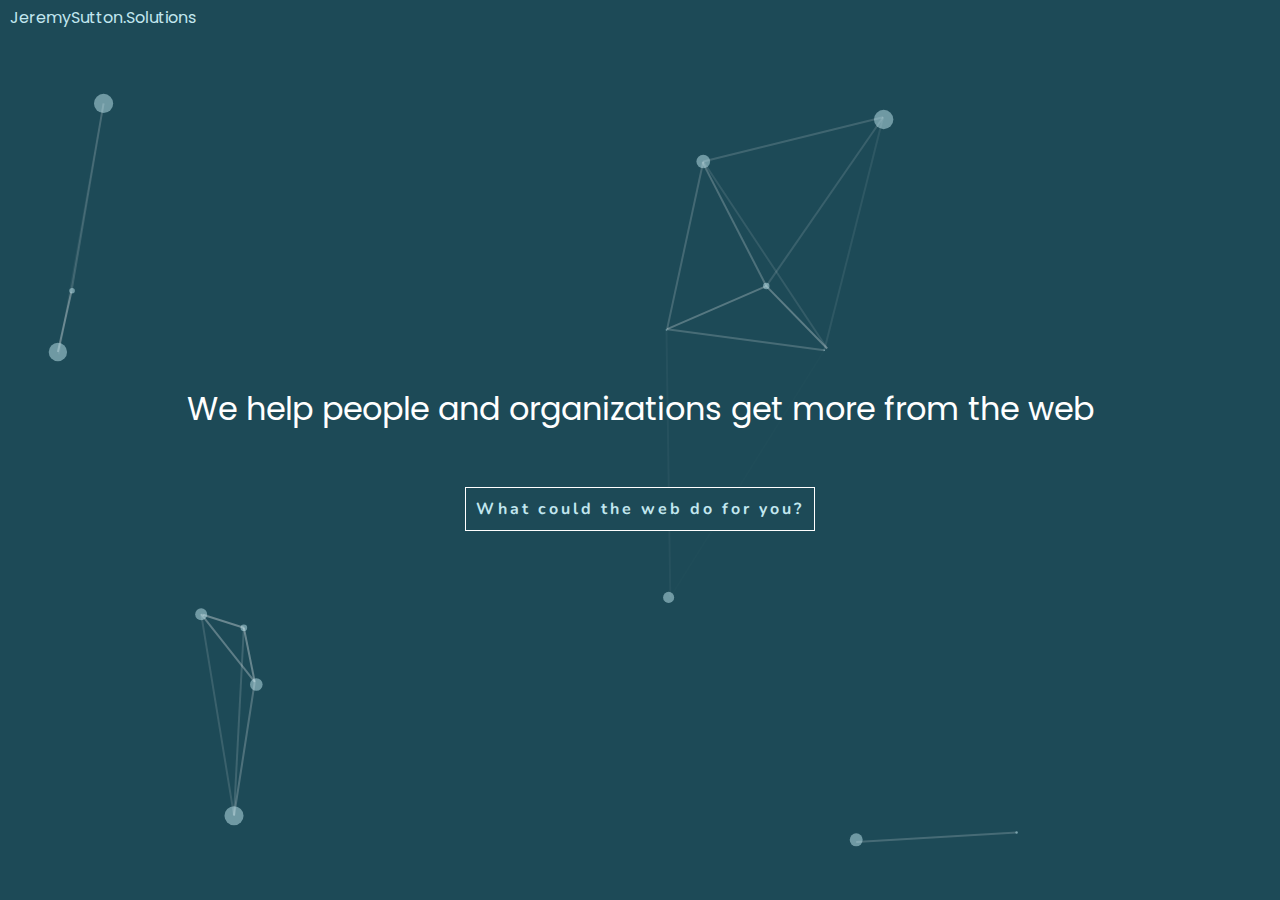
<file: index.html>
<!DOCTYPE html>
<html lang="en" class="no-js">
	<head>
		<meta charset="UTF-8" />
		<meta name="viewport" content="width=device-width, initial-scale=1">
		<title>JeremySutton.Solutions</title>
		<meta name="description" content="A web agency that makes websites and apps work for you or your business. Custom websites, wordpress themes, and modern development" />
		<meta name="keywords" content="page transition, svg, morph, path, javascript, web design, web dev" />
		<meta name="author" content="Codrops" />
		<meta name="google-site-verification" content="0foHEixTOObedblWIQ0nnKERguhVddlIdqysc7CC0JI" />
		<link rel="shortcut icon" href="favicon.ico">
		<link href="https://fonts.googleapis.com/css?family=Nunito:400,700|Poppins" rel="stylesheet">
		<link rel="stylesheet" type="text/css" href="css/normalize.css" />
		<link rel="stylesheet" type="text/css" href="css/demo.css" />
		<link rel="stylesheet" type="text/css" href="pater/pater.css" />
		<link rel="stylesheet" type="text/css" href="https://s3.amazonaws.com/bucket-io-widget-assets/home/styleBucket.css">

		<script>document.documentElement.className = 'js';</script>
	</head>
	<body class="demo-4 loading">
		<svg class="hidden">
			<symbol id="icon-arrow" viewBox="0 0 24 24">
				<title>arrow</title>
				<polygon points="6.3,12.8 20.9,12.8 20.9,11.2 6.3,11.2 10.2,7.2 9,6 3.1,12 9,18 10.2,16.8 "/>
			</symbol>
			<symbol id="icon-drop" viewBox="0 0 24 24">
				<title>drop</title>
				<path d="M12,21c-3.6,0-6.6-3-6.6-6.6C5.4,11,10.8,4,11.4,3.2C11.6,3.1,11.8,3,12,3s0.4,0.1,0.6,0.3c0.6,0.8,6.1,7.8,6.1,11.2C18.6,18.1,15.6,21,12,21zM12,4.8c-1.8,2.4-5.2,7.4-5.2,9.6c0,2.9,2.3,5.2,5.2,5.2s5.2-2.3,5.2-5.2C17.2,12.2,13.8,7.3,12,4.8z"/><path d="M12,18.2c-0.4,0-0.7-0.3-0.7-0.7s0.3-0.7,0.7-0.7c1.3,0,2.4-1.1,2.4-2.4c0-0.4,0.3-0.7,0.7-0.7c0.4,0,0.7,0.3,0.7,0.7C15.8,16.5,14.1,18.2,12,18.2z"/>
			</symbol>
			<symbol id="icon-github" viewBox="0 0 32.6 31.8">
				<title>github</title>
				<path d="M16.3,0C7.3,0,0,7.3,0,16.3c0,7.2,4.7,13.3,11.1,15.5c0.8,0.1,1.1-0.4,1.1-0.8c0-0.4,0-1.4,0-2.8c-4.5,1-5.5-2.2-5.5-2.2c-0.7-1.9-1.8-2.4-1.8-2.4c-1.5-1,0.1-1,0.1-1c1.6,0.1,2.5,1.7,2.5,1.7c1.5,2.5,3.8,1.8,4.7,1.4c0.1-1.1,0.6-1.8,1-2.2c-3.6-0.4-7.4-1.8-7.4-8.1c0-1.8,0.6-3.2,1.7-4.4C7.4,10.7,6.8,9,7.7,6.8c0,0,1.4-0.4,4.5,1.7c1.3-0.4,2.7-0.5,4.1-0.5c1.4,0,2.8,0.2,4.1,0.5c3.1-2.1,4.5-1.7,4.5-1.7c0.9,2.2,0.3,3.9,0.2,4.3c1,1.1,1.7,2.6,1.7,4.4c0,6.3-3.8,7.6-7.4,8c0.6,0.5,1.1,1.5,1.1,3c0,2.2,0,3.9,0,4.5c0,0.4,0.3,0.9,1.1,0.8c6.5-2.2,11.1-8.3,11.1-15.5C32.6,7.3,25.3,0,16.3,0z"/>
			</symbol>
		</svg>
		<main>
			<div class="frame frame--fixed">
				<header class="codrops-header">
					<!-- <div class="codrops-links">
						<a class="codrops-icon codrops-icon--prev" href="https://tympanus.net/Development/MenuHoverEffects/" title="Previous Demo"><svg class="icon icon--arrow"><use xlink:href="#icon-arrow"></use></svg></a>
						<a class="codrops-icon codrops-icon--drop" href="https://tympanus.net/codrops/?p=31976" title="Back to the article"><svg class="icon icon--drop"><use xlink:href="#icon-drop"></use></svg></a>
					</div>
					<h1 class="codrops-header__title">We make Websites and Apps work for You</h1> -->
				</header>
				<!-- <a class="github" href="https://github.com/codrops/MorphingPageTransition/" title="Find this project on GitHub"><svg class="icon icon--github"><use xlink:href="#icon-github"></use></svg></a> -->
				<nav class="demos">
					<!-- <a class="demo" href="index.html"><span>Demo 1</span></a>
					<a class="demo" href="index2.html"><span>Demo 2</span></a>
					<a class="demo" href="index3.html"><span>Demo 3</span></a>
					<a class="demo demo--current" href="index4.html"><span>Demo 4</span></a> -->
				</nav>
			</div>
			<div  class="content content--intro">
				<div id="particles-js" class="content__inner">
					<h1 class="content__title">JeremySutton.Solutions</h1>
					<h3 class="content__subtitle">We help people and organizations get more from the web</h3>
					<a href="#" class="enter">What could the web do for you?</a>
					<!-- <a class="pater" href="https://goo.gl/rdSoMC" onClick="recordOutboundLink(this, 'Outbound Links', 'PageCloud08082017');return false;">
						<div class="pater__sponsor"><span>Sponsored by</span> <img class="pater__logo" src="pater/PageCloud_logo.png" alt="PageCloud" /></div>
						<img class="pater__img" src="pater/phone.png" alt="Phone with theme" />
						<h3 class="pater__title"> <span>Build a website.</span> <span>Create it. Change it.</span></h3>
						<p class="pater__description">The website creator you'll love to use.</p>
					</a> -->
				</div>
				<div class="shape-wrap">
					<svg class="shape" width="100%" height="100vh" preserveAspectRatio="none" viewBox="0 0 1440 800" xmlns:pathdata="http://www.codrops.com/">
						<path d="M -30.45,-43.86 -30.45,0 53.8,0 53.8,0 179.5,0 179.5,0 193.3,0 193.3,0 253.1,0 253.1,0 276.1,0 276.1,0 320.6,0 320.6,0 406.5,0 406.5,0 435.6,0 435.6,0 477,0 477,0 527.6,0 527.6,0 553.7,0 553.7,0 592,0 592,0 742.3,0 742.3,0 762.2,0 762.2,0 776,0 776,0 791.3,0 791.3,0 852.7,0 852.7,0 871.1,0 871.1,0 878.7,0 878.7,0 891,0 891,0 923.2,0 923.2,0 940.1,0 940.1,0 976.9,0 976.9,0 1031,0 1031,0 1041,0 1041,0 1176,0 1176,0 1192,0 1192,0 1210,0 1210,0 1225,0 1225,0 1236,0 1236,0 1248,0 1248,0 1273,0 1273,0 1291,0 1291,0 1316,0 1316,0 1337,0 1337,0 1356,0 1356,0 1414,0 1414,0 1432,0 1432,0 1486,0 1486,-43.86 Z" pathdata:id="M -30.45,-57.86 -30.45,442.6 53.8,443.8 53.8,396.3 179.5,396.3 179.5,654.7 193.3,654.7 193.3,589.1 253.1,589.1 253.1,561.6 276.1,561.6 276.1,531.2 320.6,531.2 320.6,238.6 406.5,238.6 406.5,213.9 435.6,213.9 435.6,246.2 477,246.2 477,289.9 527.6,289.9 527.6,263.3 553.7,263.3 553.7,280.4 592,280.4 592,189.2 742.3,189.2 742.3,259.5 762.2,259.5 762.2,103.7 776,103.7 776,77.11 791.3,77.11 791.3,18.21 852.7,18.21 852.7,86.61 871.1,86.61 871.1,231 878.7,240.5 878.7,320.3 891,320.3 891,434.3 923.2,434.3 923.2,145.5 940.1,145.5 940.1,117 976.9,117 976.9,139.8 1031,139.8 1031,284.2 1041,284.2 1041,242.4 1176,242.4 1176,282.3 1192,282.3 1192,641.4 1210,641.4 1210,692.7 1225,692.7 1225,599.6 1236,599.6 1236,527.4 1248,527.4 1248,500.8 1273,500.8 1273,523.6 1291,523.6 1291,652.8 1316,652.8 1316,533.1 1337,533.1 1337,502.7 1356,502.7 1356,523.6 1414,523.6 1414,491.3 1432,491.3 1432,523.6 1486,523.6 1486,-57.86 Z"></path>
					</svg>
				</div>
			</div><!-- /content -->
			<div class="content content--fixed">
				<div class="content__inner">
					<h2 class="content__title ">The web is a powerful tool...</h2>
					<h2 class="content__title ">...once you set it up just right</h2>

					<section id="services">

					</section>
					<button  onclick="lunchModal('https://go.bucketquizzes.com/ds/a15171c7')" id="myBtnBucket" class="btn-outline-bucket">We help with that</button>
					<div id="myModalButton" class="modalBucket">
						<div class="modal-content-bucket">
							<span class="close-bucket">X</span>
						</div>
					</div>
				</div>
			</div>
			<script src="js/particles.js"></script>
			<script src="js/imagesloaded.pkgd.min.js"></script>
			<script src="js/charming.min.js"></script>
			<script src="js/anime.min.js"></script>
			<script src="js/demo4.js"></script>
			<script src="https://s3.amazonaws.com/bucket-io-widget-assets/home/scriptBucket.js" type="text/javascript"></script>
		</main>
	</body>
</html>
</file>
<file: css/demo.css>
*,
*::after,
*::before {
	box-sizing: border-box;
}

body {
	font-family: 'Nunito', sans-serif;
	min-height: 100vh;
	color: #57585c;
	color: var(--color-text);
	background-color: #fff;
	-webkit-font-smoothing: antialiased;
	-moz-osx-font-smoothing: grayscale;
}

/* Color schemes */

.demo-4 {
	--color-text: #4f5252;
	--color-link: #ec2525;
	--color-link-hover: #fff;
	--color-enter: #4f5252;
	--color-title: #ffffff;
	--color-subtitle: #c2e7ef;
	--color-content: rgba(29, 74, 87, 1);

	--font-alt: 400 5vw/1 'Poppins', serif;
}

/* Page Loader */
.js .loading::before {
	content: '';
	position: fixed;
	z-index: 10000;
	top: 0;
	left: 0;
	width: 100%;
	height: 100%;
	background: #ccd8e4;
	background: var(--color-content);
}

.js .loading::after {
	content: '';
	position: fixed;
	z-index: 10000;
	top: 50%;
	left: 50%;
	width: 50px;
	height: 50px;
	margin: -25px 0 0 -25px;
	pointer-events: none;
	background: #333;
	background: var(--color-text);
	border-radius: 50%;
	animation: loaderAnim 0.5s ease infinite alternate forwards;
}

@keyframes loaderAnim {
	0% {
		transform: scale3d(0.5,0.5,1);
	}
	100% {
		transform: scale3d(1,1,1);
	}
}

a {
	text-decoration: none;
	color: #5d93d8;
	color: var(--color-link);
	outline: none;
}

a:hover,
a:focus {
	color: #423c2b;
	color: var(--color-link-hover);
	outline: none;
}

.hidden {
	position: absolute;
	overflow: hidden;
	width: 0;
	height: 0;
	pointer-events: none;
}

/* Icons */
.icon {
	display: block;
	width: 1.5em;
	height: 1.5em;
	margin: 0 auto;
	fill: currentColor;
}

.icon--arrow-right {
	transform: scale3d(-1,-1, 1);
	display: inline-block;
	vertical-align: middle;
	margin-left: 0.5em;
}

.frame {
	position: absolute;
	z-index: 10000;
	top: 0;
	left: 0;
	display: grid;
	align-content: space-between;
	width: 100%;
	max-width: none;
	height: 100vh;
	padding: 1.5em;
	pointer-events: none;
	grid-template-columns: 50% 50%;
	grid-template-rows: auto auto 4em;
	grid-template-areas: 'header ...'
	'... ...'
	'github demos';
}

.frame a {
	pointer-events: auto;
}

/* Header */
.codrops-header {
	position: relative;
	z-index: 100;
	display: flex;
	flex-direction: row;
	align-items: flex-start;
	align-items: center;
	align-self: start;
	grid-area: header;
	justify-self: start;
}

.codrops-header__title {
	font-size: 1em;
	font-weight: normal;
	margin: 0;
	padding: 0.75em 0;
}

.info {
	margin: 0 0 0 1.25em;
	font-style: italic;
	color: var(--color-link);
}

.github {
	display: block;
	align-self: end;
	grid-area: github;
	justify-self: start;
}

.demos {
	position: relative;
	display: block;
	align-self: end;
	text-align: center;
	grid-area: demos;
	display: block;
	justify-self: end;
}

.demo {
	padding: 0 0.15em;
}

.demo:not(:last-child) {
	margin-right: 1em;
}

.demo span {
	white-space: nowrap;
	pointer-events: none;
}

a.demo--current {
	pointer-events: none;
	color: var(--color-text);
}

/* Top Navigation Style */
.codrops-links {
	position: relative;
	display: flex;
	justify-content: center;
	margin: 0 1em 0 0;
	text-align: center;
	white-space: nowrap;
}

.codrops-icon {
	display: inline-block;
	margin: 0.15em;
	padding: 0.25em;
}

/* Page transitions */
main {
	height: 100vh;
	width: 100%;
	overflow: hidden;
	position: relative;
}

.content {
	width: 100%;
	height: 100vh;
	position: relative;
}

.content--intro {
	z-index: 100;
	height: 200vh;
}

.content--fixed {
	position: fixed;
	top: 0;
	left: 0;
	background-color: var(--color-content-fixed);
	/* background-image: var(--bg-img); */
	/* can't use this as relative path until it's fixed in Chrome https://bugs.chromium.org/p/chromium/issues/detail?id=618165 */
	background-position: 50% 50%;
	background-size: contain;
}

.demo-4 .content--fixed {
	background-image: url(../img/mtn-stars-web-background.jpg);
	background-size: cover;
}

.backdrop {
	height: 600px;
	background-color: white;
	z-index: 50;
}

.content__inner {
	width: 100%;
	height: 100vh;
	position: relative;
	text-align: center;
	display: flex;
	flex-wrap: wrap;
	flex-direction: column;
	align-items: center;
	justify-content: center;

}

.content--intro .content__inner {
	background: var(--color-content);
}

.content h2 {
	margin: 0;
	font-size: 2em;
}

.content__inner h1 {
	font-size: 1em;
	position: absolute;
	top: 10px;
	left: 10px;
	color: var(--color-subtitle);
}

.content__inner .content__subtitle {
    font-size: 2em;
    margin: 8px;
}

#myBtnBucket {
	font-size: 12px;
	background-color: #F78133;
	color: #FFFFFF;
	border:none;
	padding:10px 20px;
	cursor:pointer;
	margin: 25px;

}

.shape-wrap {
	position: relative;
	z-index: 10;
	margin: -5px 0 0 0; /* Hide the gap */
}

.shape {
	height: 100vh;
	width: 100%;
	display: block;
	fill: var(--color-content);
}

.content__title {
	font: var(--font-alt);
	color: var(--color-title);
	margin: 0;
	line-height: 1;
}

.content__title--filled {
	background: var(--color-content);
	padding: 0.25em 0.5em;
}

.content__title span {
	display: inline-block;
}

.content__subtitle {
	font: var(--font-alt);
	font-size: 1.5em;
	color: white;
	padding: 0.5em 0 0 0;
	margin: 0;
}

.enter, .explore {
	margin: 6vh 0 0 0;
	font-size: 1em;
	letter-spacing: 3px;
	cursor: pointer;
	font-weight: bold;
	white-space: pre;
	color: var(--color-subtitle);
	pointer-events: auto;
	background-color: var(--color-content);
}

.enter:hover,
.enter:focus {
	color: white;
}

.particles-js-canvas-el {
	position: absolute;
}

.enter  {
	border: 1px solid white;
	padding: 10px;
	position: relative;
	z-index: 1;
}

.explore {
	background: var(--color-subtitle);
	color: var(--color-title);
	padding: 0.5em 1em;
}

.explore:hover,
.explore:focus {
	background: var(--color-text);
}

.menu {
	display: flex;
	justify-content: center;
	flex-wrap: wrap;
}

.menu__item {
	font: var(--font-alt);
	font-size: 3vw;
	color: var(--color-menu-item);
	margin: 0 1em;
	position: relative;
	line-height: 1;
}

.menu__item:hover,
.menu__item:focus {
	color: var(--color-menu-item-hover);
}

.menu__item:nth-child(2):hover {
	color: var(--color-menu-item-hover-alt);
}


.content__text {
	font-size: 1.85em;
	max-width: 800px;
	text-align: left;
}

.content__text a {
	color: var(--color-menu-item);
}

.content__text a:hover,
.content__text a:focus {
	color: var(--color-menu-item-hover);
}

@media screen and (max-width: 50em) {
	.frame {
		z-index: 1000;
		display: block;
		padding: 0.85em 0;
	}
	.demos {
		font-size: 0.85em;
		padding: 0 0.25em;
	}
	.codrops-header {
		flex-direction: column;
		align-items: center;
		padding-top: 5em;
	}
	.codrops-header__title {
		font-weight: bold;
		padding-bottom: 0.25em;
		text-align: center;
	}
	.github {
		display: none;
	}
	.codrops-links {
		margin: 0;
	}
	.content--intro .content__inner,
	.demo-4 .content__inner {
		padding-top: 1em;
	}
	.content__title {
		font-size: 2em;
	}
	.content h2 {
    font-size: 1.5em;
	}
	.demo {
		padding: 0;
		margin: 0;
	}
	.menu__item {
		margin: 0.5em 0;
		font-size: 1.5em;
	}
	.content__text {
		padding: 1em;
		font-size: 1em;
	}
	.next-demo {
		position: relative;
	}
}
</file>
<file: pater/pater.css>
.pater {
	position: fixed;
	top: 0;
	background: #000;
	color: #fff;
	width: 100%;
	padding: 0.5em 0.5em 0 0.5em;
	display: flex;
	align-items: center;
	justify-items: center;
	text-align: center;
	font-size: 0.85em;
	z-index: 10000;
}

.pater:hover,
.pater:focus {
	color: #fff;
}

.pater__sponsor {
	vertical-align: middle;
}

.pater__sponsor span {
	font-size: 0.65em;
	letter-spacing: 3px;
	margin-left: 0.5em;
	text-transform: uppercase;
	font-weight: bold;

}

.pater__logo {
	max-height: 1.5em;
	vertical-align: middle;
}

.pater__title {
	margin: 0;
	text-transform: uppercase;
	letter-spacing: 1px;
	display: flex;
	flex-direction: column;
}

.pater__title span:first-child {
	font-size: 0.85em;
	display: block;
	line-height: 1;
}

.pater__title span:nth-child(2) {
	letter-spacing: 2px;
	font-size: 0.5em;
	display: none;
}

.pater__description {
	margin: 0;
	display: none;
}

.pater__img {
	max-height: 65px;
}

@media screen and (min-width: 50em) {
	.pater {
		position: absolute;
		top: 0;
		right: 0;
		margin: 2em;
		width: 280px;
		display: grid;
		padding: 0.85em 0.85em 0 0.85em;
		grid-template-columns: 65% 35%;
		grid-template-rows: 1em 8em;
		font-size: 1em;
		border: 2px solid #fff;
		background: transparent;
		text-align: left;
	}
	.pater__sponsor {
		width: 100%;
		grid-area: 1 / 1 / 2 / 3;
	}
	.pater__logo {
		padding: 0 0 0 0.45em;
	}
	.pater__img {
		max-height: none;
		max-width: 100%;
		grid-area: 2 / 2 / 3 / 3;
		align-self: end;
		transition: transform 0.3s, opacity 0.3s;
		transition-timing-function: ease-in-out;
		transform-origin: 100% 100%;
	}
	.pater:hover .pater__img {
		opacity: 0.7;
		transform: scale3d(1.1,1.1,1);
	}
	.pater__title,
	.pater__description {
		grid-area: 2 / 1 / 3 / 2;
		align-self: end;
		padding: 0 0 1em 0.25em;
		transition: transform 0.3s, opacity 0.3s;
		transition-timing-function: ease-in-out;
	}
	.pater:hover .pater__title {
		opacity: 0;
		transform: translate3d(0,-20px,0);
	}
	.pater__description {
		display: block;
		font-weight: bold;
		text-transform: uppercase;
		font-size: 0.85em;
		letter-spacing: 1px;
		padding-right: 1.25em;
		opacity: 0;
		transform: translate3d(0,20px,0);
	}
	.pater:hover .pater__description {
		opacity: 1;
		transform: translate3d(0,0,0);
	}
	.pater__title span:first-child {
		margin: 0 0 0.25em;
		font-size: 1em;
	}
	.pater__title span:nth-child(2) {
		display: block;
	}
}
</file>
